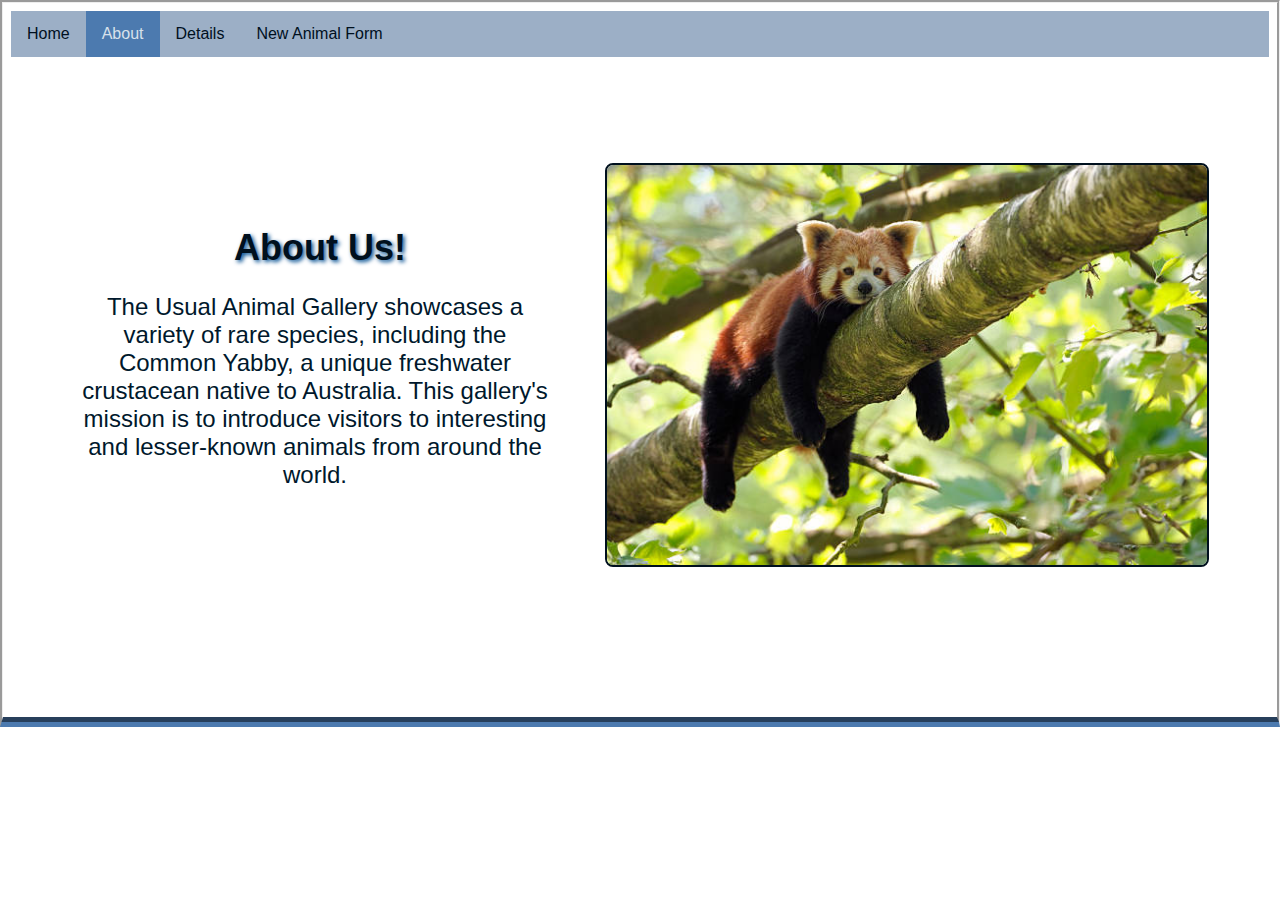
<file: about.html>
<!doctype html>
<html lang="en">
  <head>
    <link rel="stylesheet" href="./css/aboutstyle.css">
  </head>
 <ul>
    <li><a href="index.html">Home</a></li>
    <li><a class="active" href="about.html">About</a></li>
    <li><a href="details.html">Details</a></li>
    <li><a href="new-animal-form.html">New Animal Form</a></li>
  </ul>
  <body>
    <h1>About Us!</h1>
    <a>
        <img src="./images/aboutus.jpg" alt="About Us Image" width="600" height="400">
        <p>The Usual Animal Gallery showcases a variety of rare species, including the Common Yabby, a unique freshwater crustacean native to Australia. This gallery's mission is to introduce visitors to interesting and lesser-known animals from around the world.</p>
    </a>
  </body>
</html>
</file>
<file: css/aboutstyle.css>
ul {
    list-style-type: none;
    margin: 0;
    padding: 0;
    overflow: hidden;
    background-color: #9cafc6;
    position: sticky;
    top: 0;
    z-index: 1000;
    font-family: 'Segoe UI', Tahoma, Geneva, Verdana, sans-serif;
}
ul li {
    float: left;
}
li a {
    display: block;
    color: rgb(0, 16, 30);
    text-align: center;
    padding: 14px 16px;
    text-decoration: none;
}
li a:hover {
    background-color: #355375;
}
li a.active {
    background-color: #4c7aaf;
    color: #d8e1eb;
}
html {
    border-bottom: #4c7aaf 10px solid;
    border-style:groove;
}
body {
      background-color: white;
      text-align: center;
      font-family: 'Segoe UI', Tahoma, Geneva, Verdana, sans-serif;
    }
h1 {
    color: rgb(0, 16, 30);
    font-size: 36px;
    text-shadow: 2px 2px 4px rgb(0, 77, 144);
    margin-top: 20px;
    top: 150px;
    right: 320px;
    position: relative;
    text-align: center;
}
img {
    border: 2px solid rgb(0, 16, 30);
    border-radius: 8px;
    position: relative;
    margin-bottom: 150px;
    margin-top: 20px;
    margin-left: 20px;
    margin-right: 20px;
    right: 40px;
    float: right;
}
p {
    font-size: 24px;
    font-family: 'Segoe UI', Tahoma, Geneva, Verdana, sans-serif;
    color: rgb(0, 24, 44);
    top: 150px;
    position: relative;
    margin-right: 720px;
    margin-left: 70px;
    text-align: center;
}
</file>
